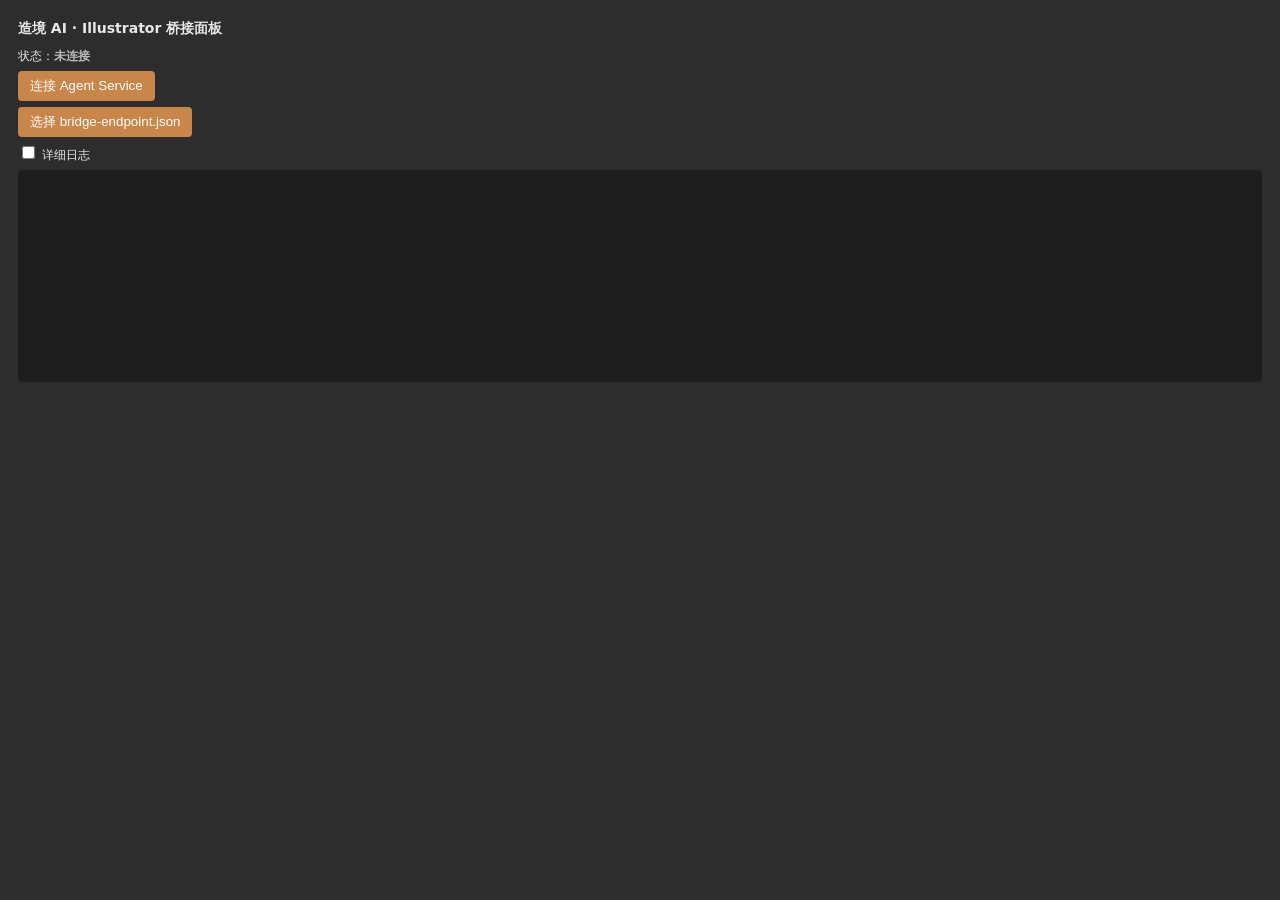
<file: adobe-plugins/illustrator/index.html>
<!DOCTYPE html>
<html lang="zh">
<head>
  <meta charset="utf-8" />
  <meta name="viewport" content="width=device-width, initial-scale=1" />
  <title>造境桥接 · Illustrator</title>
  <style>
    body { font: 12px/1.5 system-ui, sans-serif; color: #e8e8e8; background: #2d2d2d; padding: 10px; }
    h1 { font-size: 14px; margin: 0 0 8px; }
    .row { margin: 6px 0; }
    button { padding: 6px 12px; background: #c9864a; color: #fff; border: 0; border-radius: 4px; cursor: pointer; }
    button:disabled { background: #555; cursor: default; }
    #status { font-weight: bold; }
    .ok { color: #6ec16e; } .err { color: #e06c6c; } .idle { color: #bbb; }
    #log { height: 200px; overflow-y: auto; background: #1e1e1e; border-radius: 4px; padding: 6px; font-family: monospace; font-size: 11px; white-space: pre-wrap; }
  </style>
</head>
<body>
  <h1>造境 AI · Illustrator 桥接面板</h1>
  <div class="row">状态：<span id="status" class="idle">未连接</span></div>
  <div class="row"><button id="connect">连接 Agent Service</button></div>
  <div class="row"><button id="pickDiscovery">选择 bridge-endpoint.json</button></div>
  <div class="row"><label><input type="checkbox" id="verbose" /> 详细日志</label></div>
  <div id="log"></div>
  <script src="main.js"></script>
</body>
</html>
</file>
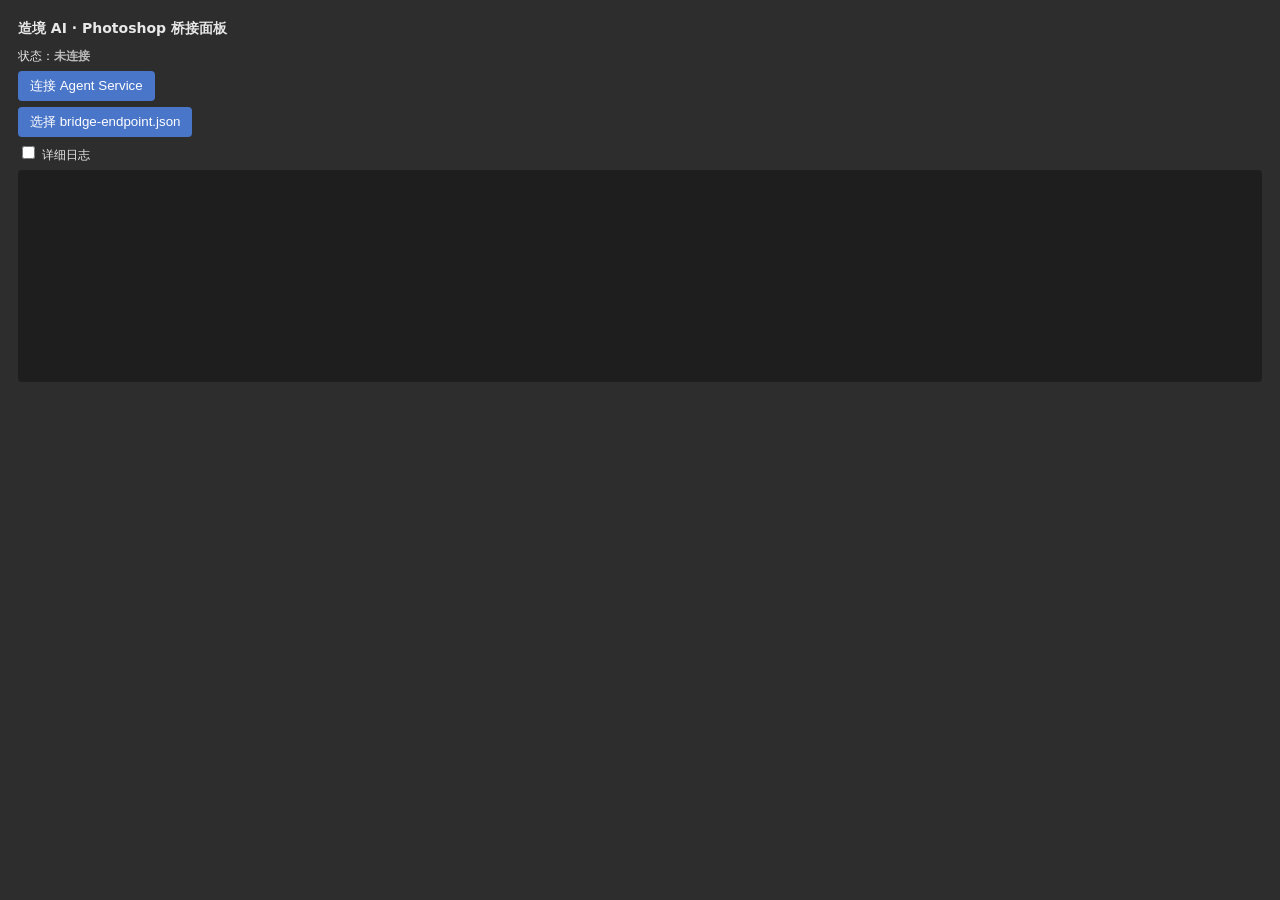
<file: adobe-plugins/photoshop/index.html>
<!DOCTYPE html>
<html lang="zh">
<head>
  <meta charset="utf-8" />
  <meta name="viewport" content="width=device-width, initial-scale=1" />
  <title>造境桥接 · Photoshop</title>
  <style>
    body { font: 12px/1.5 system-ui, sans-serif; color: #e8e8e8; background: #2d2d2d; padding: 10px; }
    h1 { font-size: 14px; margin: 0 0 8px; }
    .row { margin: 6px 0; }
    button { padding: 6px 12px; background: #4a76c9; color: #fff; border: 0; border-radius: 4px; cursor: pointer; }
    button:disabled { background: #555; cursor: default; }
    #status { font-weight: bold; }
    .ok { color: #6ec16e; } .err { color: #e06c6c; } .idle { color: #bbb; }
    #log { height: 200px; overflow-y: auto; background: #1e1e1e; border-radius: 4px; padding: 6px; font-family: monospace; font-size: 11px; white-space: pre-wrap; }
  </style>
</head>
<body>
  <h1>造境 AI · Photoshop 桥接面板</h1>
  <div class="row">状态：<span id="status" class="idle">未连接</span></div>
  <div class="row"><button id="connect">连接 Agent Service</button></div>
  <div class="row"><button id="pickDiscovery">选择 bridge-endpoint.json</button></div>
  <div class="row"><label><input type="checkbox" id="verbose" /> 详细日志</label></div>
  <div id="log"></div>
  <script src="main.js"></script>
</body>
</html>
</file>
